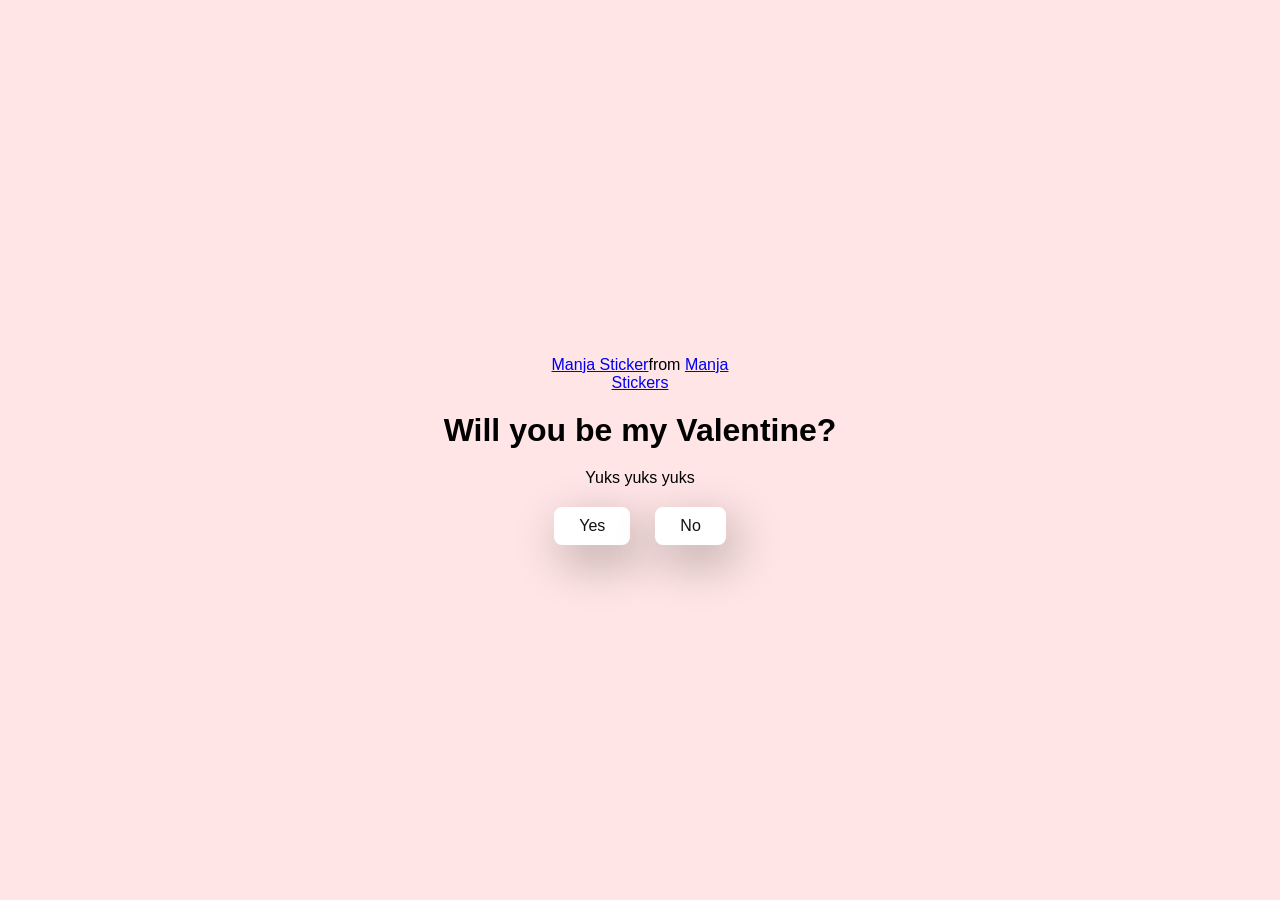
<file: index.html>
<!DOCTYPE html>
<html lang="en">
<head>
    <meta charset="UTF-8">
    <meta name="viewport" content="width=device-width, initial-scale=1.0">
    <title>Valentine</title>
    <link rel="stylesheet" href="style.css">
</head>
<body>
    <div class="container">
        <div class="tenor-gif-embed" data-postid="22885016" data-share-method="host" data-aspect-ratio="1.04918"
            data-width="100%"><a href="https://tenor.com/view/manja-gif-22885016">Manja Sticker</a>from <a
                href="https://tenor.com/search/manja-stickers">Manja Stickers</a></div>
        <script type="text/javascript" async src="https://tenor.com/embed.js"></script>
    <h1>Will you be my Valentine?</h1>
    <p>Yuks yuks yuks</p>

    <div class="btn">
        <a href="yes.html">Yes</a>
        <a href="no1.html">No</a>
    </div>
    </div>
</body>
</html>
</file>
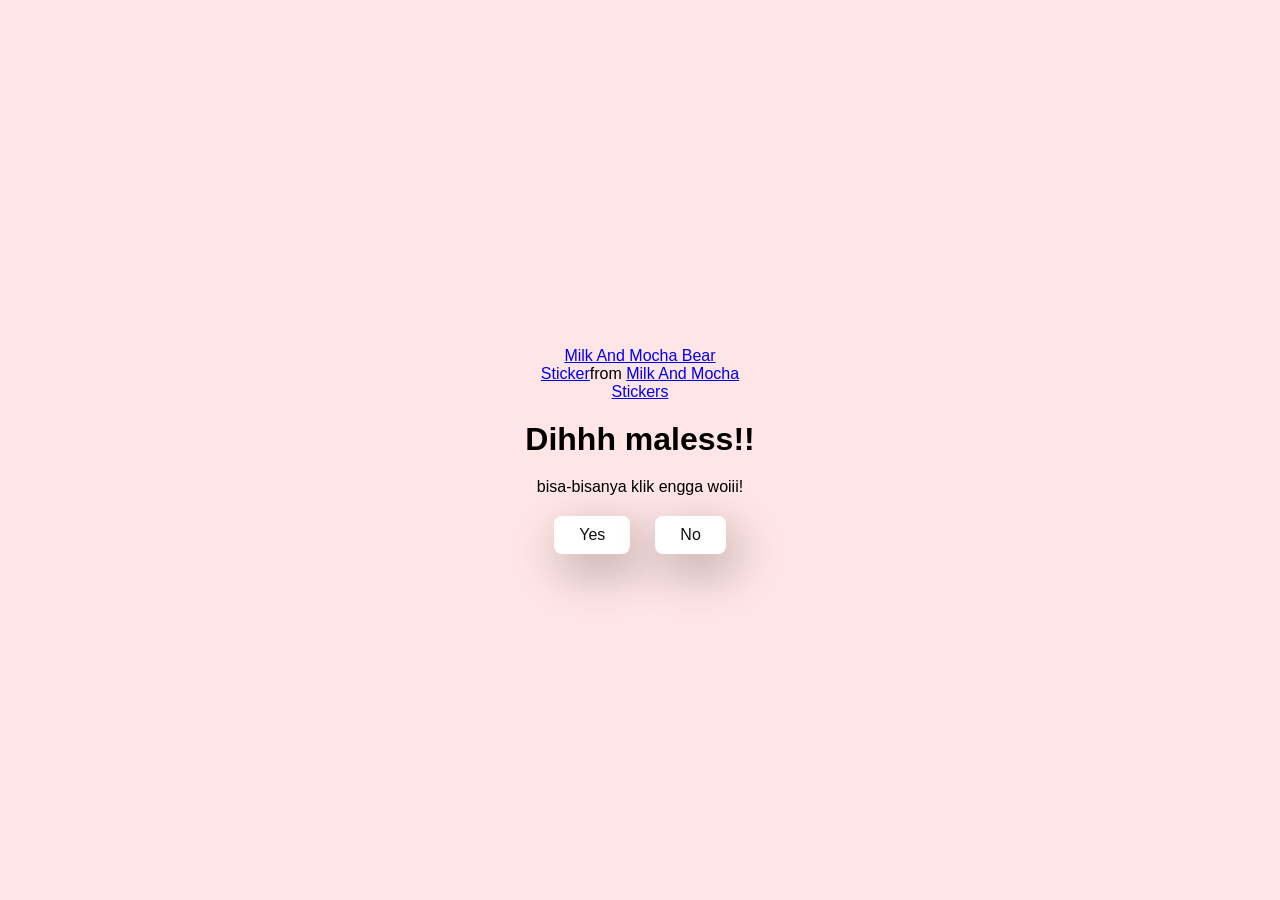
<file: no1.html>
<!DOCTYPE html>
<html lang="en">

<head>
    <meta charset="UTF-8">
    <meta name="viewport" content="width=device-width, initial-scale=1.0">
    <title>Valentine</title>
    <link rel="stylesheet" href="style.css">
</head>

<body>
    <div class="container">
        <div class="tenor-gif-embed" data-postid="17794575" data-share-method="host" data-aspect-ratio="1.50235"
            data-width="100%"><a href="https://tenor.com/view/milk-and-mocha-bear-sigh-mad-angry-gif-17794575">Milk And Mocha
                Bear Sticker</a>from <a href="https://tenor.com/search/milk+and+mocha-stickers">Milk And Mocha Stickers</a>
        </div>
        <script type="text/javascript" async src="https://tenor.com/embed.js"></script>
        <h1>Dihhh maless!!</h1>
        <p>bisa-bisanya klik engga woiii!</p>

        <div class="btn">
            <a href="yes.html">Yes</a>
            <a href="no2.html">No</a>
        </div>
    </div>
</body>

</html>
</file>
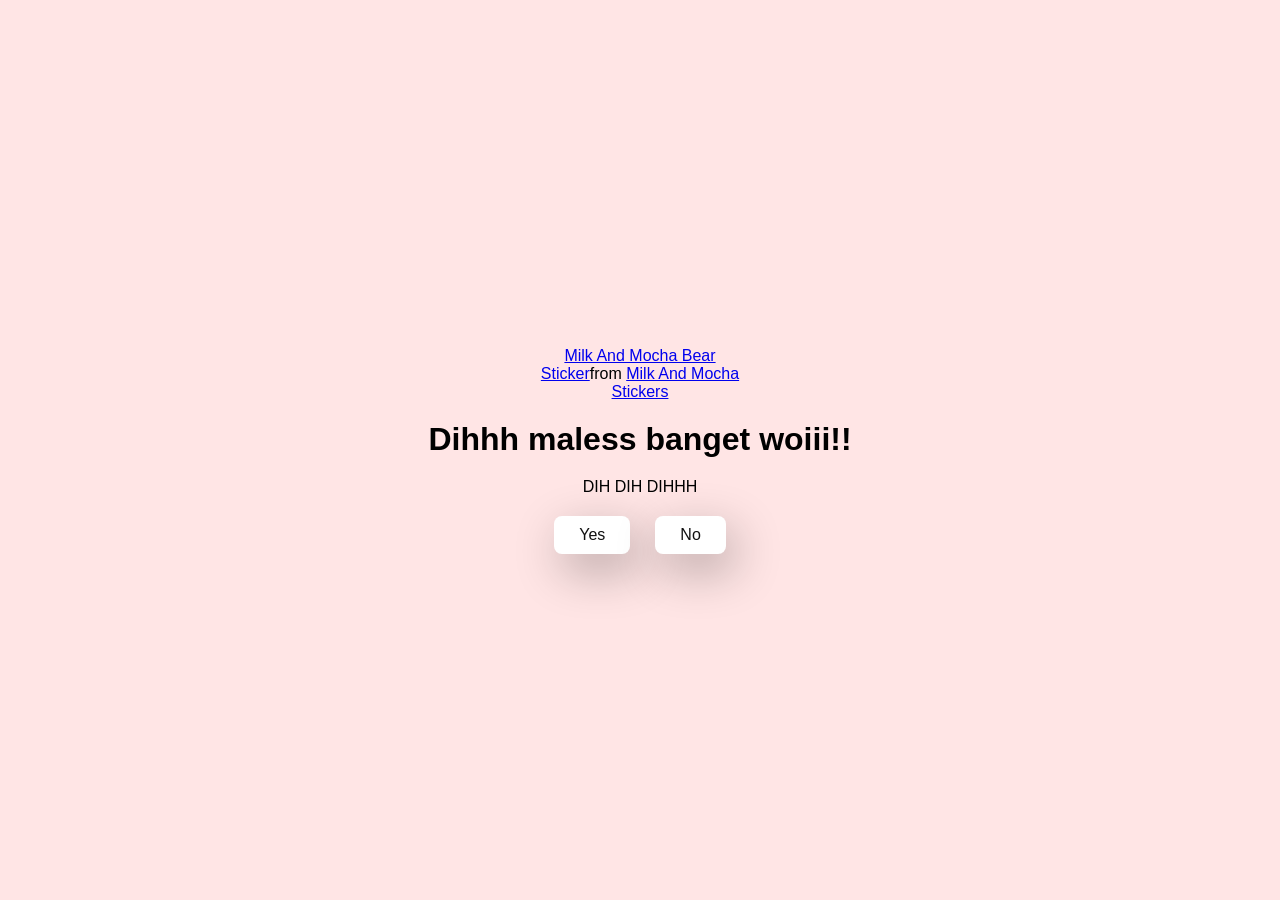
<file: no2.html>
<!DOCTYPE html>
<html lang="en">

<head>
    <meta charset="UTF-8">
    <meta name="viewport" content="width=device-width, initial-scale=1.0">
    <title>Valentine</title>
    <link rel="stylesheet" href="style.css">
</head>

<body>
    <div class="container">
        <div class="tenor-gif-embed" data-postid="17794575" data-share-method="host" data-aspect-ratio="1.50235"
            data-width="100%"><a href="https://tenor.com/view/milk-and-mocha-bear-sigh-mad-angry-gif-17794575">Milk And
                Mocha
                Bear Sticker</a>from <a href="https://tenor.com/search/milk+and+mocha-stickers">Milk And Mocha
                Stickers</a>
        </div>
        <script type="text/javascript" async src="https://tenor.com/embed.js"></script>
        <h1>Dihhh maless banget woiii!!</h1>
        <p>DIH DIH DIHHH</p>

        <div class="btn">
            <a href="yes.html">Yes</a>
            <a href="no3.html">No</a>
        </div>
    </div>
</body>

</html>
</file>
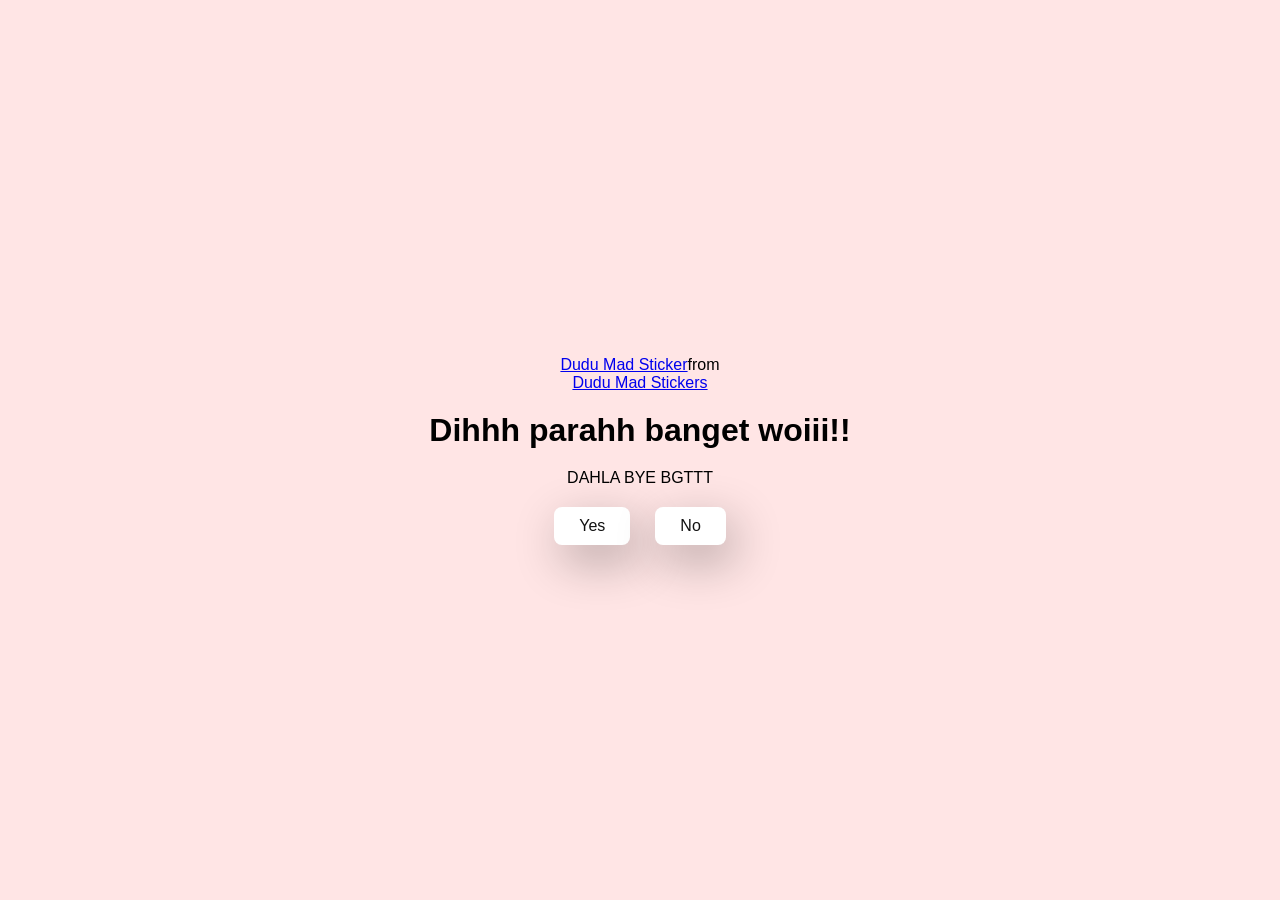
<file: no3.html>
<!DOCTYPE html>
<html lang="en">

<head>
    <meta charset="UTF-8">
    <meta name="viewport" content="width=device-width, initial-scale=1.0">
    <title>Valentine</title>
    <link rel="stylesheet" href="style.css">
</head>

<body>
    <div class="container">
        <div class="tenor-gif-embed" data-postid="10902775803845855468" data-share-method="host" data-aspect-ratio="1"
            data-width="100%"><a href="https://tenor.com/view/dudu-mad-gif-10902775803845855468">Dudu Mad Sticker</a>from <a
                href="https://tenor.com/search/dudu+mad-stickers">Dudu Mad Stickers</a></div>
        <script type="text/javascript" async src="https://tenor.com/embed.js"></script>
        <h1>Dihhh parahh banget woiii!!</h1>
        <p>DAHLA BYE BGTTT</p>

        <div class="btn">
            <a href="yes.html">Yes</a>
            <a href="#" id="move-random">No</a>
        </div>
    </div>

    <script src="./script.js"></script>
</body>

</html>
</file>
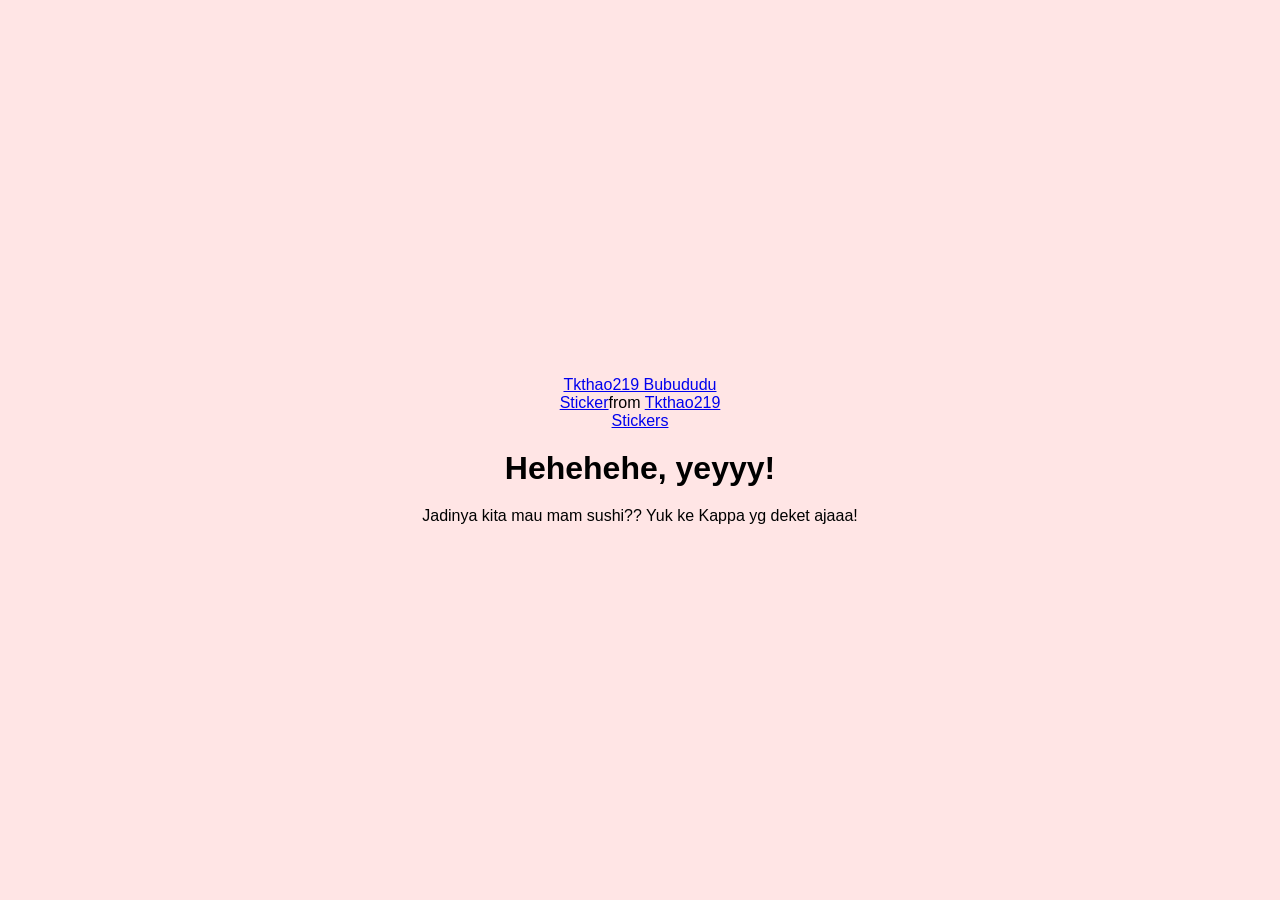
<file: yes.html>
<!DOCTYPE html>
<html lang="en">

<head>
    <meta charset="UTF-8">
    <meta name="viewport" content="width=device-width, initial-scale=1.0">
    <title>Valentine</title>
    <link rel="stylesheet" href="style.css">
</head>

<body>
    <div class="container">
        <div class="tenor-gif-embed" data-postid="22639184" data-share-method="host" data-aspect-ratio="1" data-width="100%"><a
                href="https://tenor.com/view/tkthao219-bubududu-panda-gif-22639184">Tkthao219 Bubududu Sticker</a>from <a
                href="https://tenor.com/search/tkthao219-stickers">Tkthao219 Stickers</a></div>
        <script type="text/javascript" async src="https://tenor.com/embed.js"></script>
        <h1>Hehehehe, yeyyy!</h1>
        <p>Jadinya kita mau mam sushi?? Yuk ke Kappa yg deket ajaaa!</p>
    
    </div>
</body>

</html>
</file>
<file: style.css>
* {
    margin: 0;
    padding: 0;
    box-sizing: border-box;
    font-family: sans-serif;
}

body {
    width: 100%;
    min-height: 100vh;
    display: flex;
    justify-content: center;
    align-items: center;
    background-color: #ffe5e5;
}

.container{
    display: flex;
    flex-direction: column;
    text-align: center;
    align-items: center;
    gap: 20px;
    max-width: 500px;
    margin: 20px;
}

.container .tenor-gif-embed {
    max-width: 200px;
}

.container .btn {
    display: flex;
    gap: 25px;
}

.btn a {
    text-decoration: none;
    color: #111;
    background: #fff;
    padding: 10px 25px;
    border-radius: 8px;
    box-shadow: 0.5rem 1rem 3rem hsl(0, 0%, 0%, 0.3);
}
</file>
